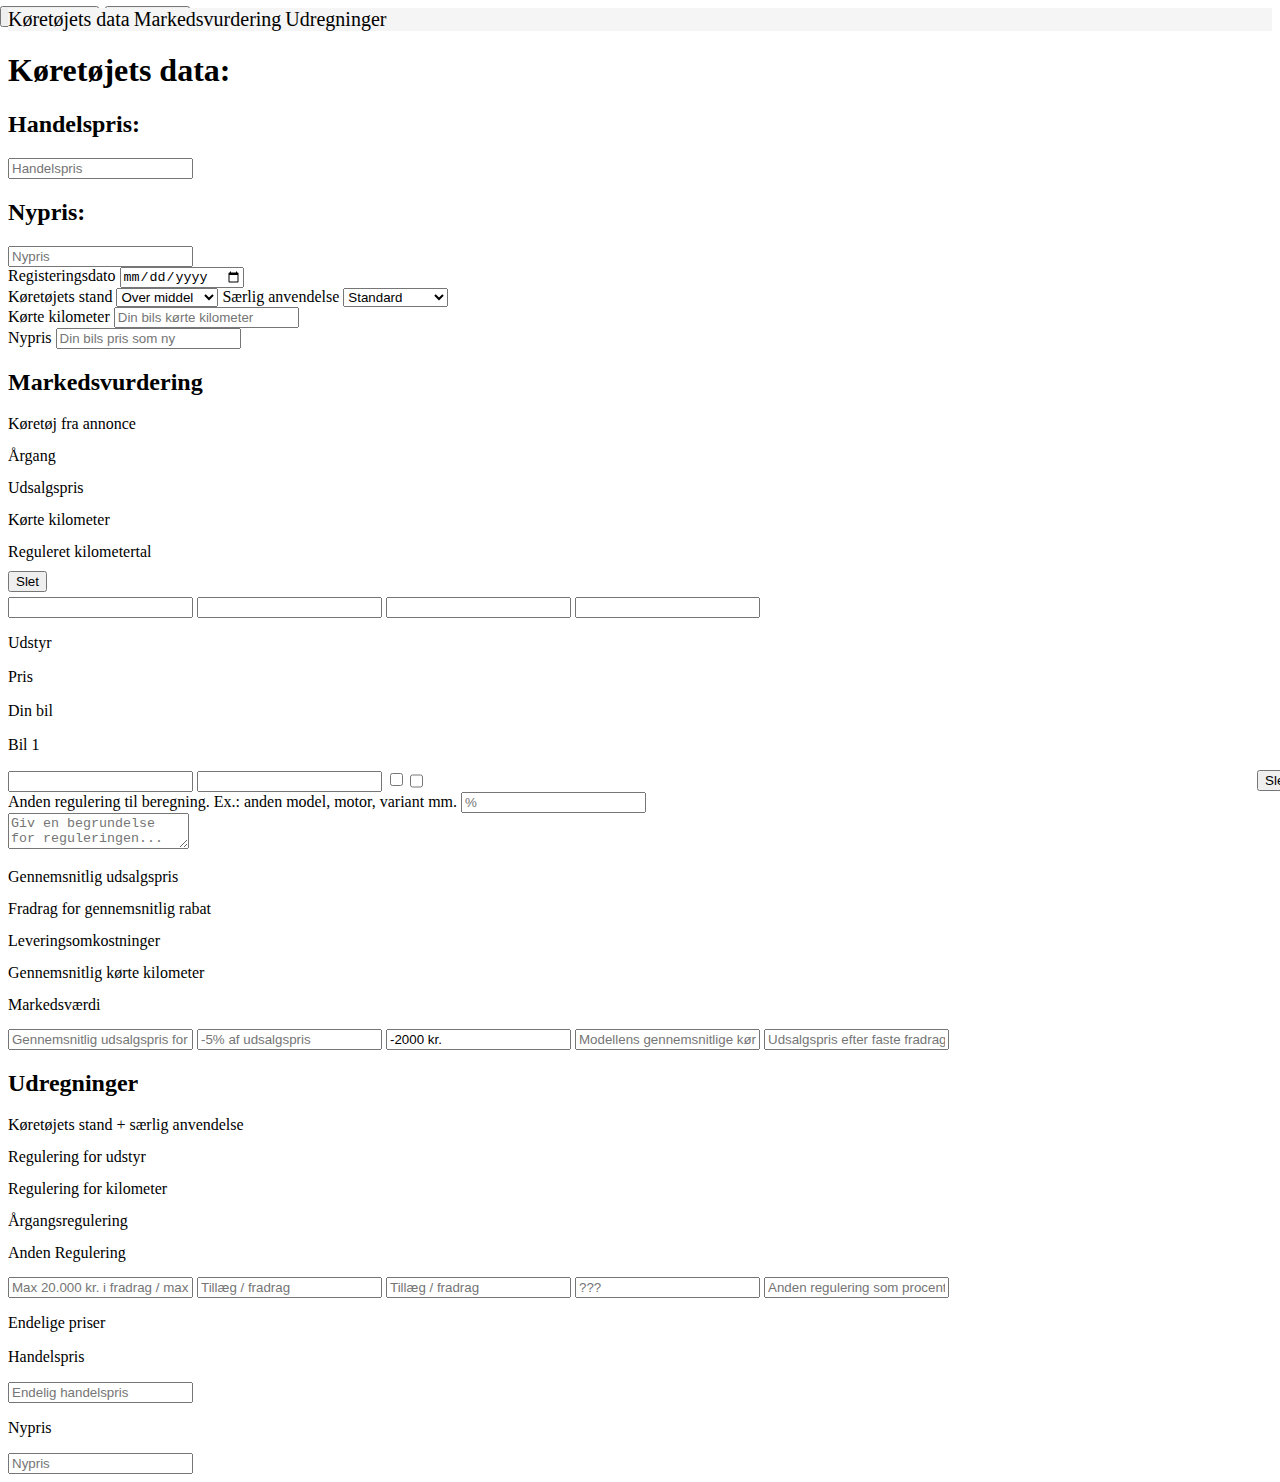
<file: index.html>
<!DOCTYPE html>
<html lang="en">
<head>
    <meta charset="UTF-8">
    <meta name="viewport" content="width=device-width, initial-scale=1.0, shrink-to-fit=no">
    <title>Beregner</title>
    <link rel="stylesheet" href="https://stackpath.bootstrapcdn.com/bootstrap/4.5.0/css/bootstrap.min.css" integrity="sha384-9aIt2nRpC12Uk9gS9baDl411NQApFmC26EwAOH8WgZl5MYYxFfc+NcPb1dKGj7Sk" crossorigin="anonymous">
</head>
<body>


    <form method="GET" class="container-sm p-0 pb-4 my-4 border border rounded position-relative" >
        <div style="position: sticky; top: 0px; background: whitesmoke; z-index: 9001;" class="col-12 h5 p-4">
            <span style="font-size: 1.25rem;" class="mr-4 btn btn-primary" onclick="topLevelLink('køretøjets-data')">Køretøjets data</span>
            <span style="font-size: 1.25rem;" class="mr-4 btn btn-primary" onclick="topLevelLink('markedsvurdering')">Markedsvurdering</span>
            <span style="font-size: 1.25rem;" class="mr-4 btn btn-primary" onclick="topLevelLink('udregninger')">Udregninger</span>
        </div>
        <div class="container-fluid row m-0 justify-content-between border-bottom">
            <h1 class="display-4">Køretøjets data:</h1>
            <div class="border p-2">
                <div class="row col-12 align-items-center justify-content-between">
                    <h2>Handelspris:</h2>
                    <input class="form-control col-6" id="final-price-2" type="text" placeholder="Handelspris" readonly>
                </div>
                <div class="row col-12 align-items-center justify-content-between">
                    <h2>Nypris:</h2>
                    <input class="form-control col-6" id="new-price-2" type="text" placeholder="Nypris" readonly>
                </div>
                
            </div>
        </div>

        <div id="køretøjets-data" class="container-fluid row px-4 mx-0 pb-4 mt-4 border-bottom">
            <div class="col-6 d-flex flex-column">

                <div class="d-flex flex-column">
                    <label for="registration">Registeringsdato</label>
                    <input class="form-control" type="date" name="registration" id="registration">
                </div>
                <label class="mt-4" for="vehicle-quality">Køretøjets stand</label>
                <select class="custom-select" name="vehicle-quality" id="vehicle-quality">
                    <option value="0.05">Over middel</option>
                    <option value="-0.03">Middel</option>
                    <option value="-0.08">Under middel</option>
                </select>
                <label class="mt-4" for="special-use">Særlig anvendelse</label>
                <select class="custom-select" name="special-use" id="special-use">
                    <option value="0">Standard</option>
                    <option value="-0.05">Udlejning</option>
                    <option value="-0.05">Taxi</option>
                    <option value="-0.05">Køreskolebil</option>
                    <option value="-0.05">Sygetransport</option>
                    <option value="-0.05">Civilpolitibil</option>
                    <option value="-0.05">Militærkøretøj</option>
                </select>

            </div>
            <div class="col-6  d-flex flex-column">
                <div class="d-flex flex-column">
                    <label for="km-driven">Kørte kilometer</label>
                    <input class="form-control" type="text" name="km-driven" id="km-driven" placeholder="Din bils kørte kilometer">
                </div>
                <div class="d-flex mt-4 flex-column">
                    <label for="new-price">Nypris</label>
                    <input class="form-control" type="text" name="new-price" id="new-price" placeholder="Din bils pris som ny">
                  
                </div>
            </div>
        </div>
<!---------------------Markedsvurdering---------------------------------------------------->
        <div id="markedsvurdering" class="container-fluid px-4 pb-2">
            <h2 class="col-12 my-4 text-center position-relative">Markedsvurdering
                <div style="position: absolute; top: 0; left: 0;">
                    <button type="button" onclick="addAdvert(), addOptionalsLabel(), addDeleteFunction()" id="ad-button" class="btn btn-primary">Tilføj annonce</button>
                    <button type="button" onclick="addOptional(), addDeleteOptional()" id="optionals-button" class=" btn btn-primary">Tilføj udstyr</button>
                </div>
            </h2>

            <div class="ads row col m-0 p-0 pr-4 justify-content-between">
                <div class="m-0 p-0 col-4">
                    <p style="line-height: 1em;" class="mb-4 pb-2 h5">Køretøj fra annonce</p>
                    <p style="line-height: 1em;" class="my-3 pb-2 h5 border-bottom">Årgang</p>
                    <p style="line-height: 1em;" class="my-3 pb-2 h5 border-bottom">Udsalgspris</p>
                    <p style="line-height: 1em;" class="my-3 pb-2 h5 border-bottom">Kørte kilometer</p>
                    <p style="line-height: 1em;" class="my-3 pb-2 h5 border-bottom">Reguleret kilometertal</p>
                </div>

                <div style="display: none" class="ad-template m-0 col p-0">
                    <div style="transform: translateY(-5px);" class="row m-0 p-0 justify-content-center align-items-center">
                       <!-- <p class="ad-number h5 text-center">Bil 1</p> -->
                        <button  class="btn btn-outline-dark" type="button">Slet</button>
                    </div>
                    <input  class="ad-year form-control h5" type="text" value="abc">
                    <input class="ad-price form-control h5" type="text" value="abc">
                    <input class="ad-km form-control h5" type="text" value="abc">
                    <input class="ad-km-regulated form-control h5" type="text" readonly="true">
                </div>

            </div>
            
        </div>
<!---------------------Udstyrsoversigt--------------------------------------------------  -->
        <div class="optionals-container container-fluid border-bottom px-4 pb-4 ">
            <div class="optionals-labels col-12 m-0 pb-2 pl-0 pr-4 p-0 row justify-content-between border-bottom">
                <div class="row mx-0 px-0 col-4">
                    <p class="col-6 mx-0 px-0 h5">Udstyr</p>
                    <p class="col-2 h5 text-center">Pris</p>
                    <p class="col-4 text-center h5">Din bil</p>
                </div>

            </div>
            
        
            <divs style="display: none;" class="optionals-inputs-template m-0 mb-2 pl-0 pr-4 py-2 col-12 row justify-content-between" >
                <div class="row mx-0 px-0 col-4">
                    <input class="optionals-gear form-control col-6" type="text" value="abc">
                    <input class="optionals-price form-control col-3" type="text"  value="abc">
                    <input class="my-optionals col-3" type="checkbox">
                </div>

                <!--<input class="optionals col text-center" type="checkbox" name="car-1">-->
                <button style="position: absolute; right: -1rem; z-index: 100;" class="optional-delete-btn btn btn-outline-dark"  type="button">Slet</button>
            </div>
           
        </div>

        <div class="container-fluid border-bottom px-4 pb-4 ">
            <div class="col-12 row m-0 p-0 my-4 align-items-center">
                <label class="col-7 m-0 p-0 h5" for="other-regulation">Anden regulering til beregning. Ex.: anden model, motor, variant mm.</label>
                <input class="other-regulation form-control col-2" type="text" placeholder="%" name="other-regulation" id="other-regulation">
            </div>
            <div class="col-12 p-0">

                <textarea class="container-fluid p-2 border border-info" name="otherRegulationReason" id="otherRegulationReason" placeholder="Giv en begrundelse for reguleringen..."></textarea>
            </div>
        </div>

<!-----------------------------Calculations-------------------------------------------------->

        <div id="udregninger" class="container-fluid border-bottom mx-0 p-4 row">
            <div class="column col-6">
                <p style="line-height: 1em;" class="h5 border-bottom py-1 my-4 ">Gennemsnitlig udsalgspris</p>
                <p style="line-height: 1em;" class="h5 border-bottom py-1 my-4 ">Fradrag for gennemsnitlig rabat</p>
                <p style="line-height: 1em;" class="h5 border-bottom py-1 my-4">Leveringsomkostninger</p>
                <p style="line-height: 1em;" class="h5 border-bottom py-1 my-4">Gennemsnitlig kørte kilometer</p>
                <p style="line-height: 1em;" class="h5 border-bottom py-1 my-4">Markedsværdi</p>
            </div>
            <div class="col-6">
                <input class="form-control mt-2 " type="text" id="avg-sales-price" placeholder="Gennemsnitlig udsalgspris for bilen" readonly>
                <input class="form-control mt-3" type="text" id="discount" placeholder="-5% af udsalgspris" readonly>
                <input class="form-control mt-3" type="text" id="delivery-cost" value="-2000 kr." readonly>
                <input class="form-control mt-3" type="text" id="avg-kilometers" placeholder="Modellens gennemsnitlige kørte kilometer" readonly>
                <input class="form-control mt-3" type="text" id="deducted-price" placeholder="Udsalgspris efter faste fradrag" readonly>
            </div>
        </div>


        <div class="container-fluid border-bottom px-4 pb-4 mx-0 row">
            <h2 class="col-12 my-4 text-center position-relative">Udregninger</h2>
            <div class="col-6">
                <p style="line-height: 1em;" class="h5 px-0 py-1 my-4 col-12 border-bottom">Køretøjets stand + særlig anvendelse</p>
                <p style="line-height: 1em;" class="h5 px-0 py-1 my-4 col-12 border-bottom">Regulering for udstyr</p>
                <p style="line-height: 1em;" class="h5 px-0 py-1 my-4 col-12 border-bottom">Regulering for kilometer</p>
                <p style="line-height: 1em;" class="h5 px-0 py-1 my-4 col-12 border-bottom">Årgangsregulering</p>
                <p style="line-height: 1em;" class="h5 px-0 py-1 my-4 col-12 border-bottom">Anden Regulering</p>
            </div>

            <div class="col-6 d-flex flex-column align-items-end">
                <input class="form-control mt-2" id="useAndQualityOutput" type="text" placeholder="Max 20.000 kr. i fradrag / max 8000 kr. i tillæg" readonly>
                <input class="form-control mt-3" id="optionalsOutput" type="text" placeholder="Tillæg / fradrag" readonly>
                <input class="form-control mt-3" id="kmRegulationOutput" type="text" placeholder="Tillæg / fradrag" readonly>
                <input class="form-control mt-3" id="yearRegulationOutput" type="text" placeholder="???" readonly>
                <input class="form-control mt-3" id="otherRegulationOutput" type="text" placeholder="Anden regulering som procentdel af bilens markedsværdi" readonly>
            </div>

        </div>


        <div class="container-fluid row justify-content-between my-4 align-items-center">
            <p class="display-4 col-5">Endelige priser</p>
           <div class="col-3">
                <p class="h5">Handelspris</p>
               <input class="form-control" type="text" id="final-price" placeholder="Endelig handelspris" readonly>
            </div>
            <div class="col-3">
                <p class="h5">Nypris</p>
                <input class="form-control new-price" type="text" placeholder="Nypris" readonly>
            </div>
        </div>

    </form>
    







    <script src="https://code.jquery.com/jquery-3.5.1.slim.min.js" integrity="sha384-DfXdz2htPH0lsSSs5nCTpuj/zy4C+OGpamoFVy38MVBnE+IbbVYUew+OrCXaRkfj" crossorigin="anonymous"></script>
    <script src="https://cdn.jsdelivr.net/npm/popper.js@1.16.0/dist/umd/popper.min.js" integrity="sha384-Q6E9RHvbIyZFJoft+2mJbHaEWldlvI9IOYy5n3zV9zzTtmI3UksdQRVvoxMfooAo" crossorigin="anonymous"></script>
    <script src="https://stackpath.bootstrapcdn.com/bootstrap/4.5.0/js/bootstrap.min.js" integrity="sha384-OgVRvuATP1z7JjHLkuOU7Xw704+h835Lr+6QL9UvYjZE3Ipu6Tp75j7Bh/kR0JKI" crossorigin="anonymous"></script>

    <script src="app-2.js"></script>
</body>
</html>
</file>
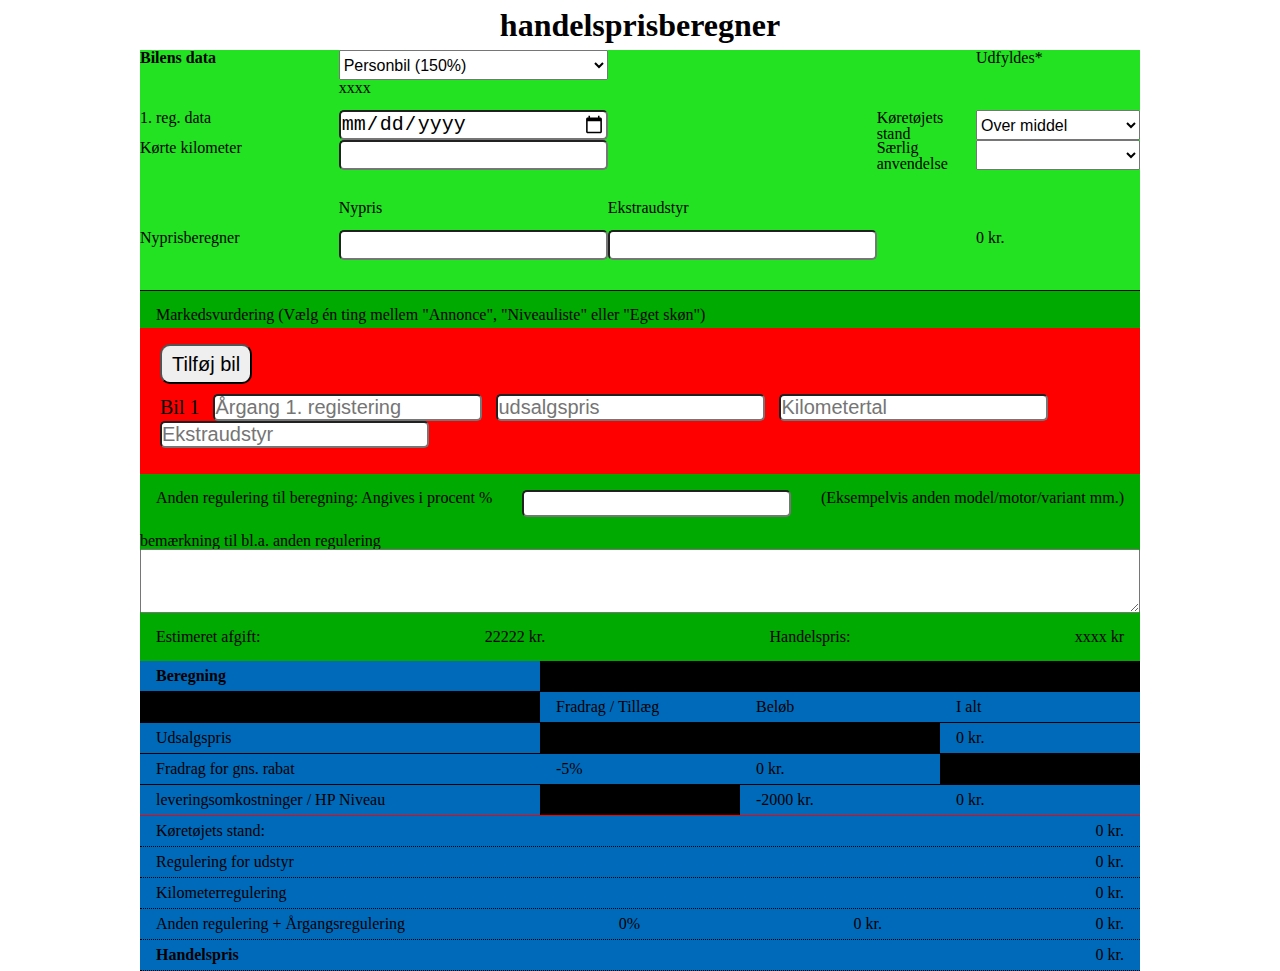
<file: beregner.html>
<!DOCTYPE html>
<html lang="en">
<head>
    <meta charset="UTF-8">
    <meta name="viewport" content="width=device-width, initial-scale=1.0">
    <title>Beregner</title>
    <link rel="stylesheet" href="beregner.css">
</head>
<body>
    <div class="beregner">
        <h3 class="title">handelsprisberegner</h3>
        <div class="beregner_row-1">

            <div class="row-1_column-1 beregner_row-1_rows">
                <p><strong>Bilens data</strong></p>
                <label class="reg-dato" for="reg-dato">1. reg. data</label>
                <label class="total-km" for="total-km">Kørte kilometer</label>
                <label class="new-price" for="nyprisberegner">Nyprisberegner</label>
            </div>

            <div class="row-1_column-2 beregner_row-1_rows">
                <select name="platetype" id="platetype">
                    <option value="1">Personbil (150%)</option>
                    <option value="2">Gulpladebil</option>
                    <option value="3">Gul til hvid</option>
                </select>
                <span class="row-1-column-2-year">xxxx</span>
                <input type="date" name="reg-dato" id="reg-dato">
                <input type="number" name="total-km" id="total-km">
                <span class="nypris-text">Nypris</span>
                <input type="number" name="nyprisberegner" id="nyprisberegner-1">
            </div>

            <div class="row-1_column-3 beregner_row-1_rows">
                <span>Ekstraudstyr</span>
                <input type="number" name="nyprisberegner" id="nyprisberegner-2">
            </div>

            <div class="row-1_column-4 beregner_row-1_rows">
                <span class="vehicle-state">Køretøjets stand</span>
                <span class="special-use">Særlig anvendelse</span>
            </div>

            <div class="row-1_column-5 beregner_row-1_rows">
                <span class="udfyldes">Udfyldes*</span>
                <select name="vehicle-state" id="vehicle-state-select">
                    <option value="0.05">Over middel</option>
                    <option value="-0.03">Middel</option>
                    <option value="-0.08">Under middel</option>
                    <option value="0">Ikke vurderet endnu</option>
                </select>
                <select name="special-use" id="special-use-select">
                    <option value="0"></option>
                    <option value="-0.05">Udlejning</option>
                    <option value="-0.05">Taxi</option>
                    <option value="-0.05">Køreskolebil</option>
                    <option value="-0.05">Sygetransport</option>
                    <option value="-0.05">Civilpolitibil</option>
                    <option value="-0.05">Militærkøretøj</option>
                </select>
                <span class="nypris-result">0 kr.</span>
            </div>

        </div>

        <div class="beregner_row-2">
            <div class="row-2_row-1">
                Markedsvurdering (Vælg én ting mellem "Annonce", "Niveauliste" eller "Eget skøn")
            </div>
            <div class="ads">
                <button class="addCar" onclick="addAdvert()">Tilføj bil</button>
                <div class="newAdvert">
                    <span>Bil 1</span>
                    <input type="number" class="registeredDate" placeholder="Årgang 1. registering">
                    <input type="number" class="advertPrice" placeholder="udsalgspris">
                    <input type="number" class="advertKm" placeholder="Kilometertal">  
                    <input type="number" class="extraGear" placeholder="Ekstraudstyr">

                </div>
              
            </div>

            <div class="row-2_row-3">
                <div class="other-regulations-wrap">
                    <label for="other-regulations">Anden regulering til beregning: Angives i procent %</label>
                    <input type="number" name="other-regulations" id="other-regulations">
                    <p>(Eksempelvis anden model/motor/variant mm.)</p>
                </div>
                <p>bemærkning til bl.a. anden regulering</p>
                <textarea name="" id="other-remark"></textarea>
                <div class="price-calculated">
                    <p>Estimeret afgift:</p>
                    <p class="est-toll">22222 kr.</p>
                    <p>Handelspris:</p>
                    <p class="sales-price">xxxx kr</p>
                </div>
            </div>

        </div>

        <div class="beregner_row-3">
            <div class="row-3_row-1">

                <div class="row-3_row-1_column-1 row-3_row-1_columns">
                    <p class="row-3_row-1_column-1_el-1 row-3_row-1-el"><strong>Beregning</strong></p>
                    <p class="row-3_row-1_column-1_el-2 row-3_row-1-el">Udsalgspris</p>
                    <p class="row-3_row-1_column-1_el-3 row-3_row-1-el">Fradrag for gns. rabat</p>
                    <p class="row-3_row-1_column-1_el-4 row-3_row-1-el">leveringsomkostninger / HP  Niveau</p>
                </div>
                
                <div class="row-3_row-1_column-2 row-3_row-1_columns">
                    <p class="row-3_row-1_column-2_el-1 row-3_row-1-el">Fradrag / Tillæg</p>
                    <p class="row-3_row-1_column-2_el-2 row-3_row-1-el">-5%</p>
                </div>

                <div class="row-3_row-1_column-3 row-3_row-1_columns">
                    <p class="row-3_row-1_column-3_el-1 row-3_row-1-el">Beløb</p>
                    <p class="row-3_row-1_column-3_el-2 row-3_row-1-el">0 kr.</p>
                    <p class="row-3_row-1_column-3_el-3 row-3_row-1-el">-2000 kr.</p>
                </div>

                <div class="row-3_row-1_column-4 row-3_row-1_columns">
                    <p class="row-3_row-1_column-4_el-1 row-3_row-1-el">I alt</p>
                    <p class="row-3_row-1_column-4_el-2 row-3_row-1-el">0 kr.</p>
                    <p class="row-3_row-1_column-4_el-3 row-3_row-1-el">0 kr.</p>
                </div>
                
            </div>

            <div class="row-3_row-2">

                <div class="row-3_row-2_row-1">
                    <p>Køretøjets stand: <span class="row-3_row-2_row-1_el-1"></span></p>
                    <p class="row-3_row-2_row-1_el-2">0 kr.</p>
                </div>

                <div class="row-3_row-2_row-2">
                    <p>Regulering for udstyr</p>
                    <p class="row-3_row-2_row-2_el-2">0 kr.</p>
                </div>

                <div class="row-3_row-2_row-3">
                    <p>Kilometerregulering</p>
                    <p class="row-3_row-2_row-3_el-2">0 kr.</p>
                </div>

                <div class="row-3_row-2_row-4">
                    <p>Anden regulering + Årgangsregulering</p>
                    <p class="row-3_row-2_row-4_el-2">0%</p>
                    <p class="row-3_row-2_row-4_el-3">0 kr.</p>
                    <p class="row-3_row-2_row-4_el-4">0 kr.</p>
                </div>

                <div class="row-3_row-2_row-5">
                    <p><strong>Handelspris</strong></p>
                    <p class="row-3_row-2_row-5_el-2">0 kr.</p>         
                </div>

            </div>

        </div>

    </div>


    <script src="app.js"></script>
</body>
</html>
</file>
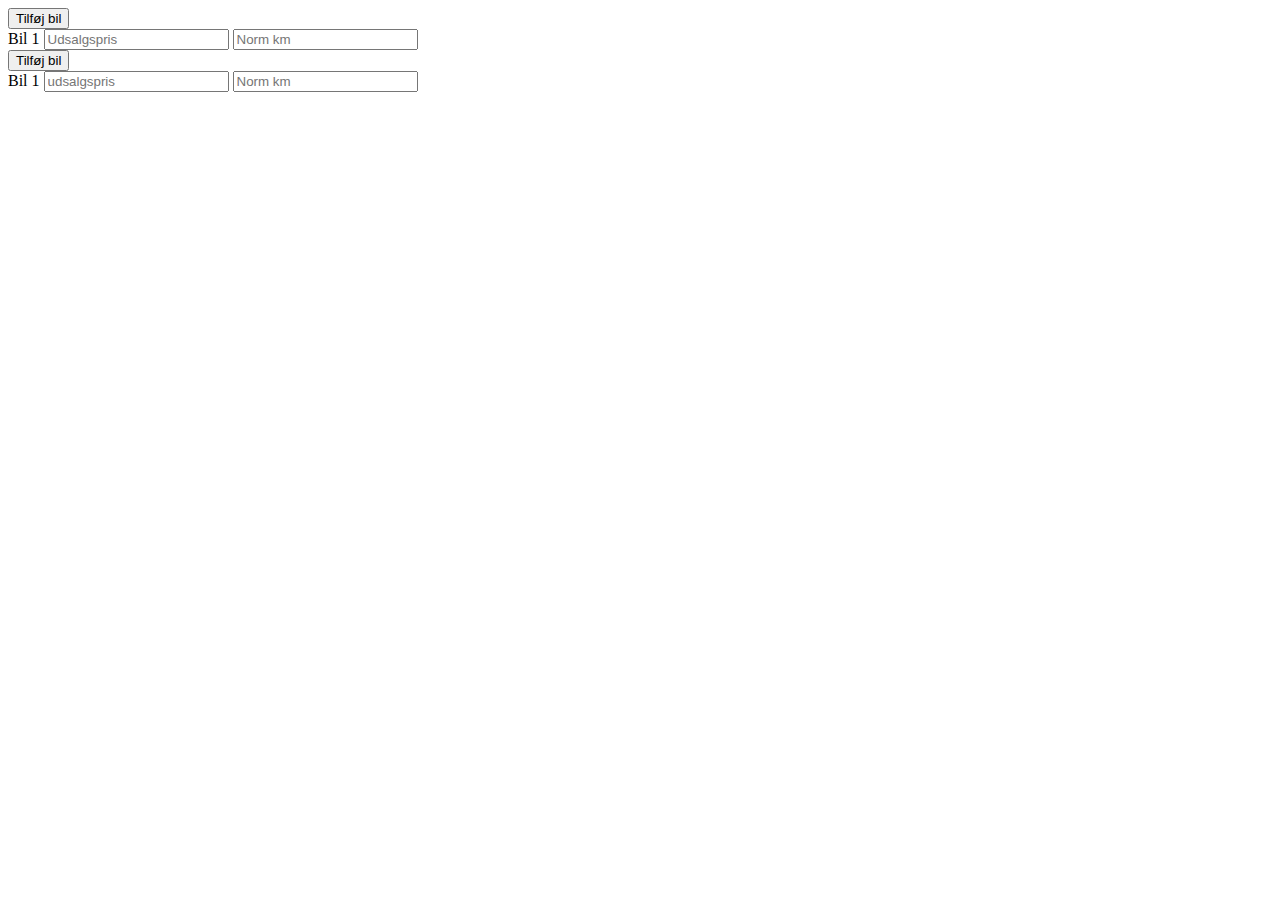
<file: bla.html>
<!DOCTYPE html>
<html lang="en">
<head>
    <meta charset="UTF-8">
    <meta name="viewport" content="width=device-width, initial-scale=1.0">
    <title>Document</title>
</head>
<body>
    <div class="">
        <button class="addCar" onclick="addAdvert()">Tilføj bil</button>
        <div>
            <span>Bil 1</span>

            <input type="number" class="advertPrice" placeholder="Udsalgspris">
            <input type="number" class="advertKm" placeholder="Norm km">
        </div>
    </div>

    <div class="adverts">
        <button class="addCar" >Tilføj bil</button>
        <div class="newAdvert car-1">
            <span>Bil 1</span>
            
            <input type="number" class="advertPrice" placeholder="udsalgspris">
            <input type="number" value="average-km" class="advertKm" placeholder="Norm km">  
            
        </div>
      
    </div>
    <script src="bla.js"></script>
</body>
</html>
</file>
<file: beregner.css>
* {
    font-size: 16px;
    margin: 0;
    padding: 0;
    box-sizing: border-box;
    line-height: 16px;
}

input {
    font-size: 20px;
    border-radius: 5px;

}


.beregner {
    width: 1000px;
    margin: auto;
}

.title {
    text-align: center;
    font-size: 32px;
    line-height: 50px;
}

.beregner_row-1 {
    display: grid;
    grid-template-rows: 1fr;
    grid-template-columns: 2fr 1fr 1fr 1fr 1fr;
    width: 100%;
    background: #00dd00dd;
    border-bottom: solid 1px black;
}
.beregner_row-1_rows {
    display: grid;
    grid-template-rows: repeat(8, 30px);
}

/* column 1 */

.row-1_column-1 {
    grid-column: 1 / 2;
    grid-row-start: 1;
}

.row-1_column-1 p {
    grid-row: 1 / 2;
}

.reg-dato {
    grid-row: 3 / 4;
}

.total-km {
    grid-row: 4 / 5;
}

.new-price {
    grid-row: 7 / 8;
}

/* column 2 */

.row-1_column-2 {
    grid-column: 2 / 3;
    grid-row-start: 1;
}

#platetype {
    grid-row: 1 / 2;
}

.row-1-column-2-year {
    grid-row: 2 / 3;
}

#reg-dato {
    grid-row: 3 / 4;
}

#total-km {
    grid-row: 4 / 5;
}

.nypris-text {
    grid-row: 6 / 7;
}

#nyprisberegner-1 {
    grid-row: 7 / 8;
}


/* column 3 */

.row-1_column-3 {
    grid-column: 3 / 4;
    grid-row-start: 1;
}

.row-1_column-3 span{
    grid-row: 6 / 7;
}

#nyprisberegner-2 {
    grid-row: 7 / 8;
    
}


/* column 4 */

.row-1_column-4 {
    grid-column: 4 / 5;
    grid-row-start: 1;
}

.vehicle-state {
    grid-row: 3 / 4;
}

.special-use {
    grid-row: 4 / 5;
}


/* column 5 */

.row-1_column-5 {
    grid-column: 5 / 6;
    grid-row-start: 1;

}

.udfyldes {
    grid-row: 1/2;
}

#vehicle-state-select {
    grid-row: 3/4;
}

#special-use-select {
    grid-row: 4/5;
}

.nypris-result {
    grid-row: 7/8;
}


/* row 2 start */
.beregner_row-2 {
    display: flex;
    flex-direction: column;
    background: #00aa00;
    width: 100%;
}

.row-2_row-1 {
    padding: 16px 16px 5px 16px;
}

.ads{
    padding: 16px 0px;
    position: relative;
    background: red;
}

.newAdvert {
    padding-left: 20px;
    padding-bottom: 10px;
}

.newAdvert input {
    margin-right: 10px;
}

.newAdvert span {
    font-size: 20px;
    margin-right: 10px;
}

.addCar {
    padding: 10px;
    margin: 0 0 10px 20px;
    font-size: 20px;
    border-radius: 10px;
    cursor: pointer;

}






.row-2_row-3 {
    display: flex;
    flex-direction: column;
}

.other-regulations-wrap {
    display: flex;
    justify-content: space-between;
    padding: 16px;
}

#other-regulations::before {
    display: block;
    content: ' ';
    position: absolute;
    width: 100%;
    height: 100px;
    background: black;
    
}

#other-remark {
    height: 4em;
}

.price-calculated {
    display: flex;
    justify-content: space-between;
    padding: 16px;
}

/*  beregner row 3 */

.beregner_row-3 {
   display: flex;
   flex-direction: column;
}

.row-3_row-1 {
    display: grid;
    grid-template-rows: 1fr;
    grid-template-columns: 2fr 1fr 1fr 1fr;
    background: black;
    border-bottom: 1px solid red;
}

.row-3_row-1_columns {
    display: grid;
    grid-template-rows: repeat(5, 30px);
    grid-gap: 1px;
}

.row-3_row-1-el {
    background: #006aba;
    display: flex;
    align-items: center;
    justify-content: flex-start;
    padding-left: 16px;
}

/* row 1 */

.row-3_row-1_column-1 {
    grid-column: 1 / 2;

}

.row-3_row-1_column-1_el-1 {
    grid-row: 1 / 2;
}

.row-3_row-1_column-1_el-2 {
    grid-row: 3/4;
}

.row-3_row-1_column-1_el-3 {
    grid-row: 4/5;
}

.row-3_row-1_column-1_el-4 {
    grid-row: 5/6;
}
/* row 2 */

.row-3_row-1_column-2 {
    grid-column-start: 2;
    
}

.row-3_row-1_column-2_el-1 {
    grid-row: 2/3;
}

.row-3_row-1_column-2_el-2 {
    grid-row: 4/5;
}

/* row 3 */

.row-3_row-1_column-3 {
    grid-column: 3 / 4;
}

.row-3_row-1_column-3_el-1 {
    grid-row: 2/3;
}

.row-3_row-1_column-3_el-2 {
    grid-row: 4/5;
}

.row-3_row-1_column-3_el-3 {
    grid-row: 5/6;
}

/* row 4     */

.row-3_row-1_column-4 {
    grid-column: 4 / 5;
    grid-row-start: 1;
   
}

.row-3_row-1_column-4_el-1 {
    grid-row: 2/3;
}

.row-3_row-1_column-4_el-2 {
    grid-row: 3/4;
}

.row-3_row-1_column-4_el-3 {
    grid-row: 5/6;
}


/* .beregner_row-3 row 2 */

.row-3_row-2 div {
    display: flex;
    justify-content: space-between;
    border-bottom: 1px dotted black;
    background: #006aba;
}

.row-3_row-2 div p{
    line-height: 30px;
    padding: 0px 16px;
}
</file>
